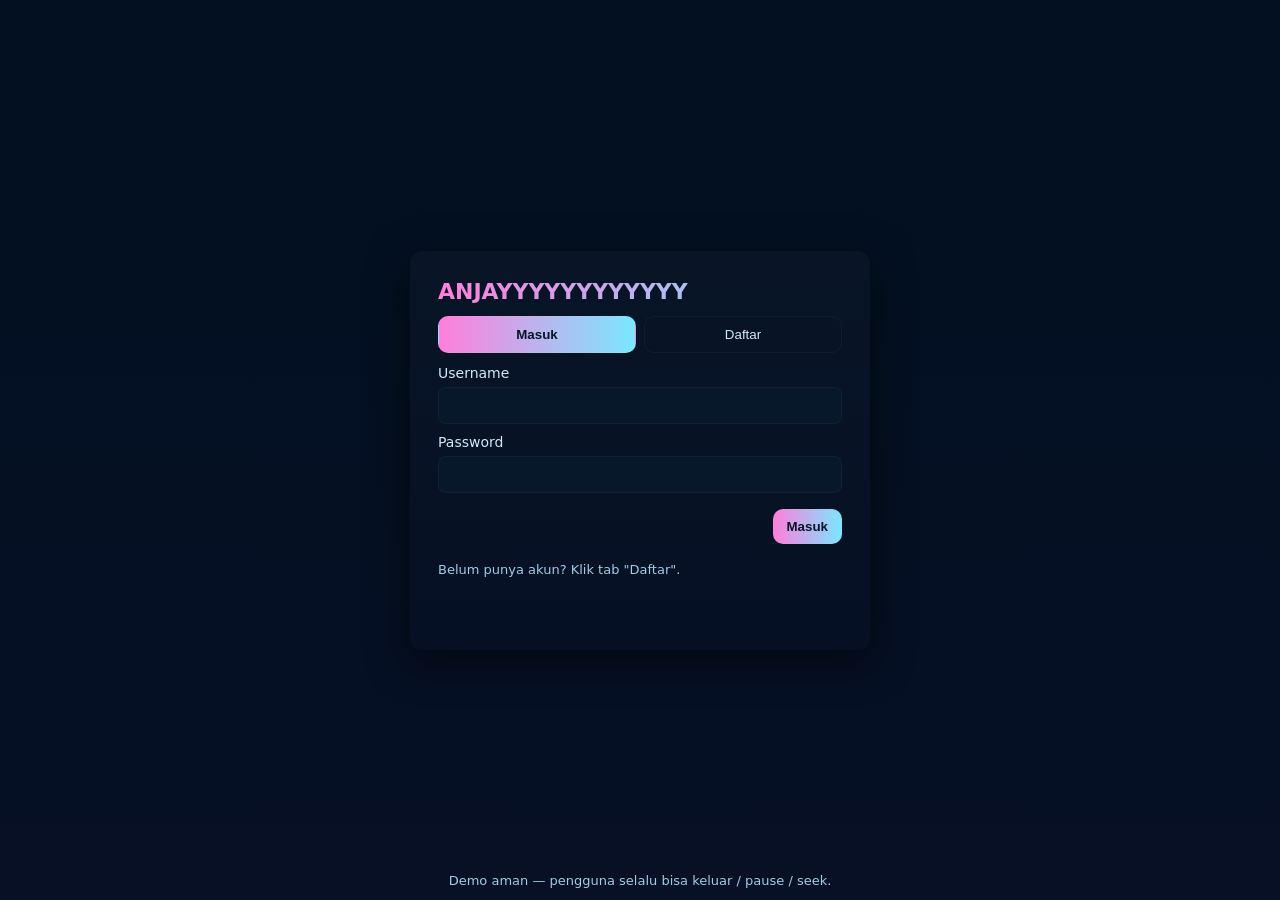
<file: index.html>
<!doctype html>
<html lang="id">
<head>
  <meta charset="utf-8" />
  <meta name="viewport" content="width=device-width,initial-scale=1" />
  <title>MANYAPPP</title>
  <link rel="stylesheet" href="styles.css" />
</head>
<body>
  <main class="scene auth-scene">
    <div class="auth-card">
      <h1 class="title">ANJAYYYYYYYYYYYY</h1>

      <div class="tabs" role="tablist" aria-label="Auth Tabs">
        <button id="tab-login" class="tab active" role="tab" aria-selected="true">Masuk</button>
        <button id="tab-register" class="tab" role="tab" aria-selected="false">Daftar</button>
      </div>

      <form id="loginForm" class="form active" autocomplete="off">
        <label>Username
          <input id="loginUser" name="user" required />
        </label>
        <label>Password
          <input id="loginPass" name="pass" type="password" required />
        </label>
        <div class="form-actions">
          <button type="submit" class="btn primary">Masuk</button>
        </div>
        <p class="note">Belum punya akun? Klik tab "Daftar".</p>
      </form>

      <form id="registerForm" class="form" autocomplete="off">
        <label>Username
          <input id="regUser" name="user" required />
        </label>
        <label>Password
          <input id="regPass" name="pass" type="password" required />
        </label>
        <label>Konfirmasi Password
          <input id="regPass2" name="pass2" type="password" required />
        </label>
        <div class="form-actions">
          <button type="submit" class="btn primary">Daftar</button>
        </div>
        <p class="note">Akun disimpan di browser (demo). Untuk produksi, gunakan server autentikasi.</p>
      </form>

      <div id="msg" class="msg" aria-live="polite"></div>
    </div>

    <footer class="footer">Demo aman — pengguna selalu bisa keluar / pause / seek.</footer>
  </main>

  <script src="script.js"></script>
</body>
</html>
</file>
<file: styles.css>
:root{
  --bg:#071025;
  --card:#07182b;
  --accent1:#ff7edb;
  --accent2:#7ae7ff;
  --glass: rgba(255,255,255,0.03);
  font-family: Inter, system-ui, -apple-system, "Segoe UI", Roboto, Arial;
  color-scheme: dark;
}
*{box-sizing:border-box}
html,body{height:100%; margin:0; background: linear-gradient(180deg,#021021 0%,var(--bg) 100%); color:#e6f7ff;}
.scene{min-height:100vh; display:flex; align-items:center; justify-content:center; padding:24px;}
.auth-card{width:100%; max-width:460px; background:linear-gradient(180deg, rgba(255,255,255,0.02), transparent); padding:28px; border-radius:12px; box-shadow:0 10px 40px rgba(0,0,0,0.6);}
.title{margin:0 0 12px; font-size:22px; color:transparent; background:linear-gradient(90deg,var(--accent1),var(--accent2)); -webkit-background-clip:text; background-clip:text;}
.tabs{display:flex; gap:8px; margin-bottom:12px;}
.tab{flex:1; padding:10px; border-radius:10px; background:transparent; border:1px solid rgba(255,255,255,0.04); color:#cfe9ff; cursor:pointer;}
.tab.active{background:linear-gradient(90deg,var(--accent1),var(--accent2)); color:#041726; font-weight:700;}
.form{display:none; flex-direction:column; gap:10px;}
.form.active{display:flex;}
label{display:flex; flex-direction:column; font-size:14px; color:#cfe9ff;}
input{margin-top:6px; padding:10px; border-radius:8px; border:1px solid rgba(255,255,255,0.04); background:var(--card); color:inherit;}
.btn{border:0; padding:10px 14px; border-radius:10px; cursor:pointer; font-weight:600; background:rgba(255,255,255,0.03); color:inherit;}
.btn.primary{background:linear-gradient(90deg,var(--accent1),var(--accent2)); color:#041726;}
.form-actions{display:flex; justify-content:flex-end; margin-top:6px;}
.note{font-size:13px; color:#9fcde6; margin-top:8px;}
.msg{margin-top:12px; color:#ffd6d6; min-height:20px;}
.footer{position:fixed; bottom:12px; left:0; right:0; text-align:center; color:#9fcde6; font-size:13px;}

/* Scare page */
.scare-page{padding:0; display:flex; align-items:center; justify-content:center;}
.scare-container{width:100%; height:100vh; position:relative; display:flex; align-items:center; justify-content:center;}
.video-wrapper{position:fixed; inset:0; display:flex; align-items:center; justify-content:center; background:#000; z-index:10; overflow:hidden;}
.video-wrapper video{width:100%; height:100%; object-fit:cover; background:#000;}
.play-overlay{position:absolute; inset:0; display:flex; flex-direction:column; align-items:center; justify-content:center; gap:12px; z-index:20; background:linear-gradient(0deg, rgba(0,0,0,0.45), rgba(0,0,0,0.15)); text-align:center;}
.btn.big{padding:14px 20px; border-radius:12px; font-size:18px;}
.close.top-right{position:fixed; top:12px; left:12px; z-index:30; background:rgba(255,255,255,0.04);}

/* Responsive tweaks */
@media (max-width:600px){
  .auth-card{padding:18px}
  .title{font-size:18px}
  .btn.big{width:80%}
}
</file>
